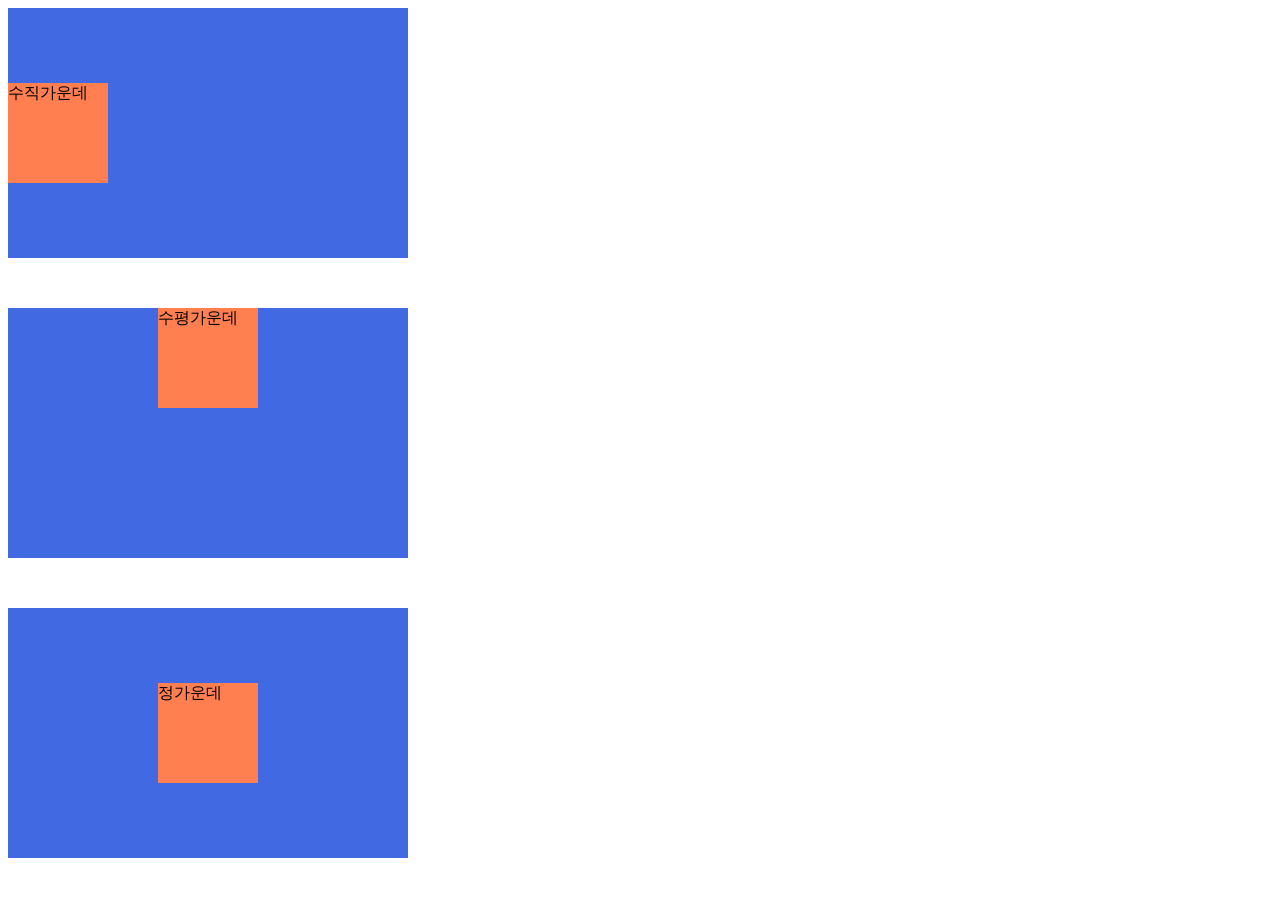
<file: css/positin정렬.html>
<!DOCTYPE html>
<html lang="en">
<head>
    <meta charset="UTF-8">
    <meta http-equiv="X-UA-Compatible" content="IE=edge">
    <meta name="viewport" content="width=device-width, initial-scale=1.0">
    <title>Document</title>
    <style>
        /* 수직가운데 */
        .container1{
            position: relative;
            width: 400px;
            height: 250px;
            background: royalblue;
            margin-bottom: 50px;
        }
        .container1 .item1{
            width: 100px;
            height: 100px;
            background: coral;
            position: absolute;
            top: 0;
            bottom: 0;
            margin:auto 0 ; /*margin : 상하 좌우*/
        }
        /* 수평가운데 */
        .container2{
            position: relative;
            width: 400px;
            height: 250px;
            background: royalblue;
            margin-bottom: 50px;
        }
        .container2 .item2{
            width: 100px;
            height: 100px;
            background: coral;
            position: absolute;
            left: 0;
            right: 0;
            margin:0 auto ; /*margin : 상하 좌우*/
        }
        /* 정가운데 */
        .container3{
            position: relative;
            width: 400px;
            height: 250px;
            background: royalblue;
            margin-bottom: 50px;
        }
        .container3 .item3{
            width: 100px;
            height: 100px;
            background: coral;
            position: absolute;
            top: 0;
            bottom:0;
            left: 0;
            right: 0;
            margin:auto ; /*margin : 상하 좌우*/
        }
    </style>
</head>
<body>
    <div class="container1">
        <div class="item1">수직가운데</div>
    </div>
    <div class="container2">
        <div class="item2">수평가운데</div>
    </div>
    <div class="container3">
        <div class="item3">정가운데</div>
    </div>
</body>
</html>
</file>
